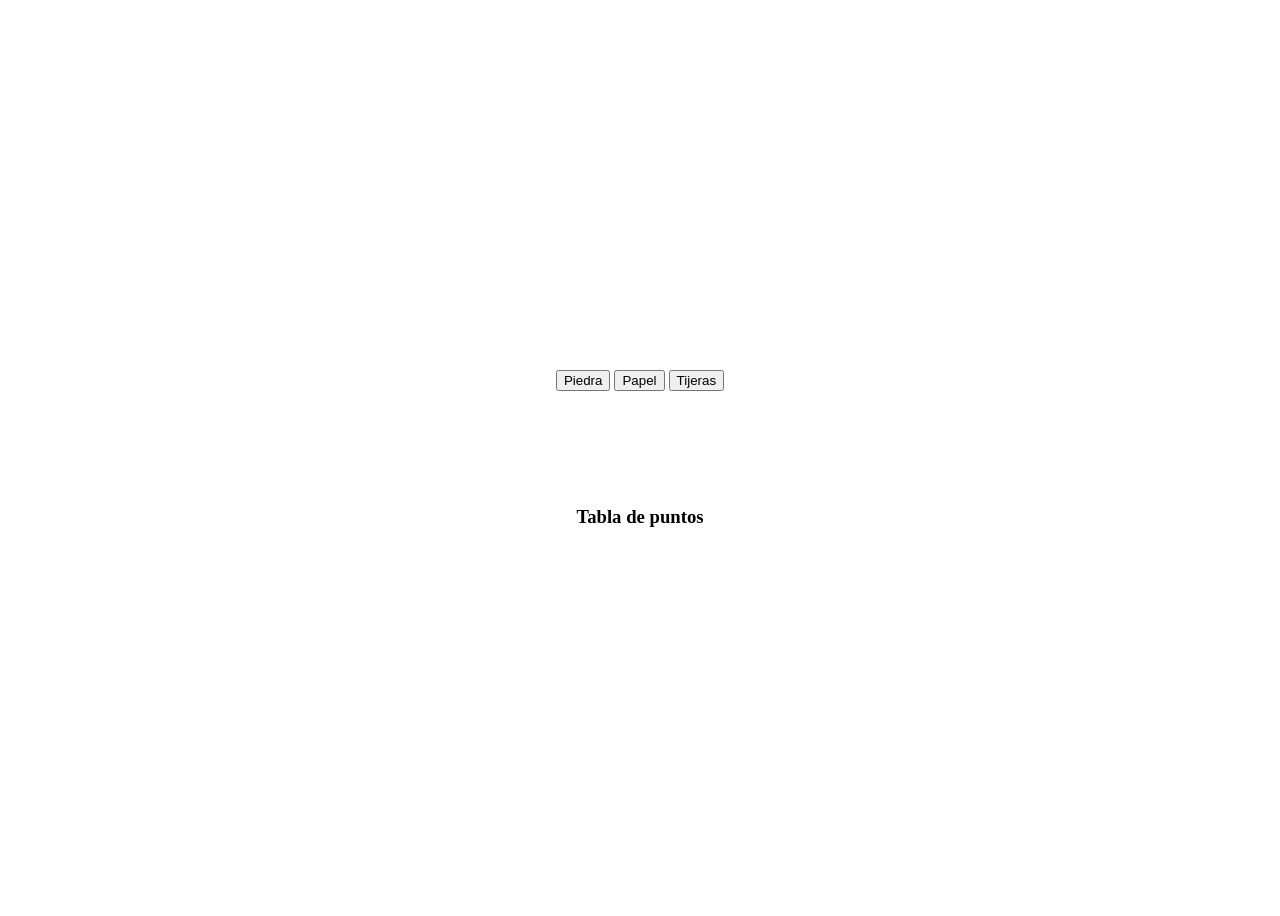
<file: index.html>
<!DOCTYPE html>
<html lang="en">
<head>
    <script src = "script.js" defer></script>
    <link rel = "stylesheet" href="style.css">
    <meta charset="UTF-8">
    <meta name="viewport" content="width=device-width, initial-scale=1.0">
    <title>Document</title>
</head>
<body>
    <div class = "center-container">

        <div class = "button-container">
            <button id = "btn_piedra">Piedra</button>
            <button id = "btn_papel">Papel</button>
            <button id = "btn_tijeras">Tijeras</button>
        </div>

        
        <p></p>

        <div id = "resultados"></div>

        <p></p>
        <p></p>

        <div id = "puntos">
            <h3>Tabla de puntos</h1>
        </div>
    </div>
    
</body>
</html>
</file>
<file: style.css>
.center-container {
    display: flex;
    flex-direction: column;
    align-items: center;
    justify-content: center;
    height: 100vh;
    text-align: center;   
}
</file>
